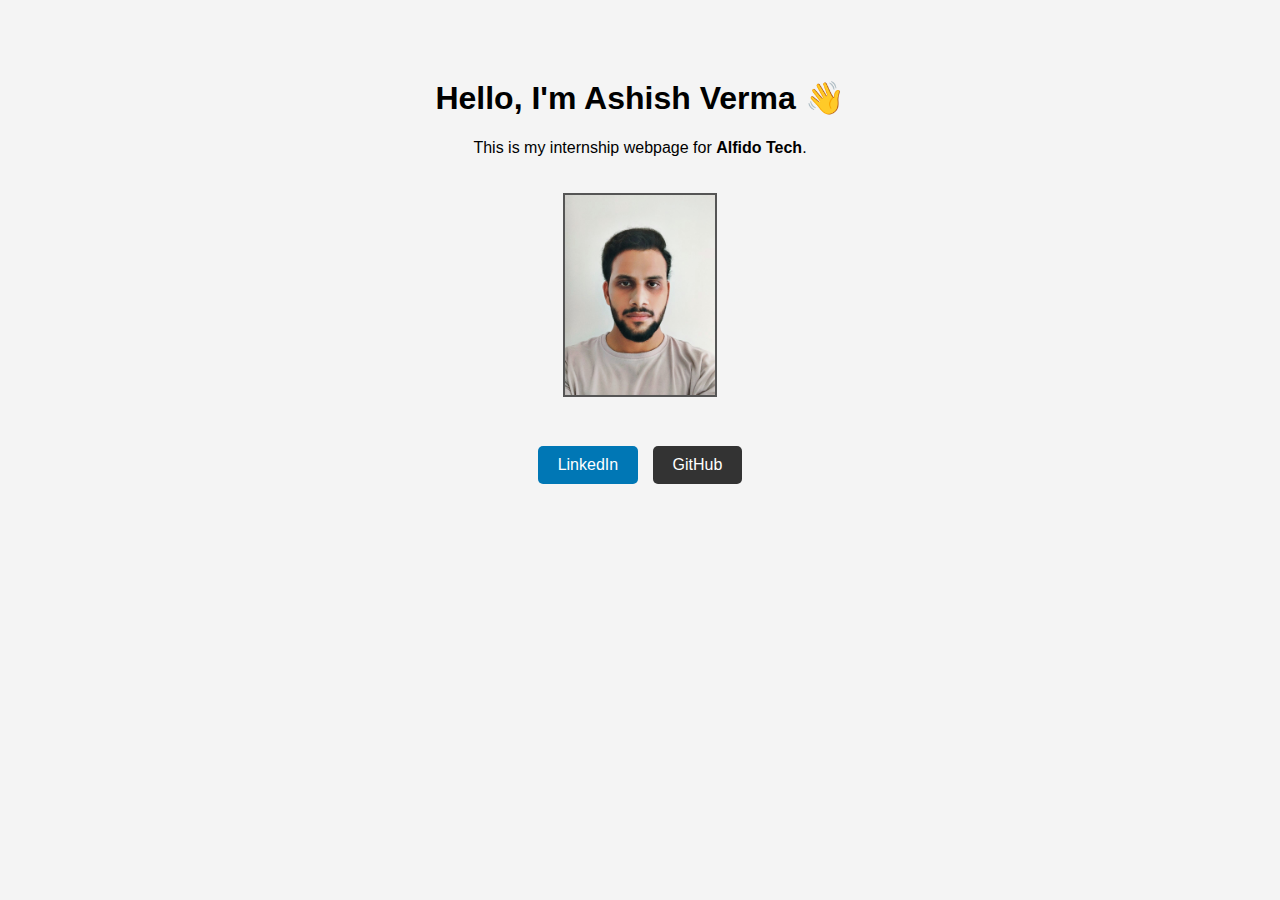
<file: index.html>
<!DOCTYPE html>
<html lang="en">
<head>
  <meta charset="UTF-8">
  <title>Ashish Verma - Alfido Tech</title>
  <style>
    body {
      text-align: center;
      font-family: Arial, sans-serif;
      background-color: #f4f4f4;
      padding-top: 50px;
    }
    img {
      width: 150px;
      border-radius: 0%;
      margin: 20px 0;
      border: 2px solid #555;
    }
    a {
      text-decoration: none;
      color: white;
      background-color: #0077b5;
      padding: 10px 20px;
      border-radius: 5px;
      margin: 5px;
      display: inline-block;
    }
    a.github {
      background-color: #333;
    }
  </style>
</head>
<body>

  <h1>Hello, I'm Ashish Verma 👋</h1>
  <p>This is my internship webpage for <strong>Alfido Tech</strong>.</p>

  <img src="images/ashish.jpg" alt="Ashish's Photo">

  <div style="margin-top: 20px;">
    <a href="https://www.linkedin.com/feed/" target="_blank">LinkedIn</a>
    <a href="https://github.com/ashishverma1861" class="github" target="_blank">GitHub</a>
  </div>

</body>
</html>
</file>
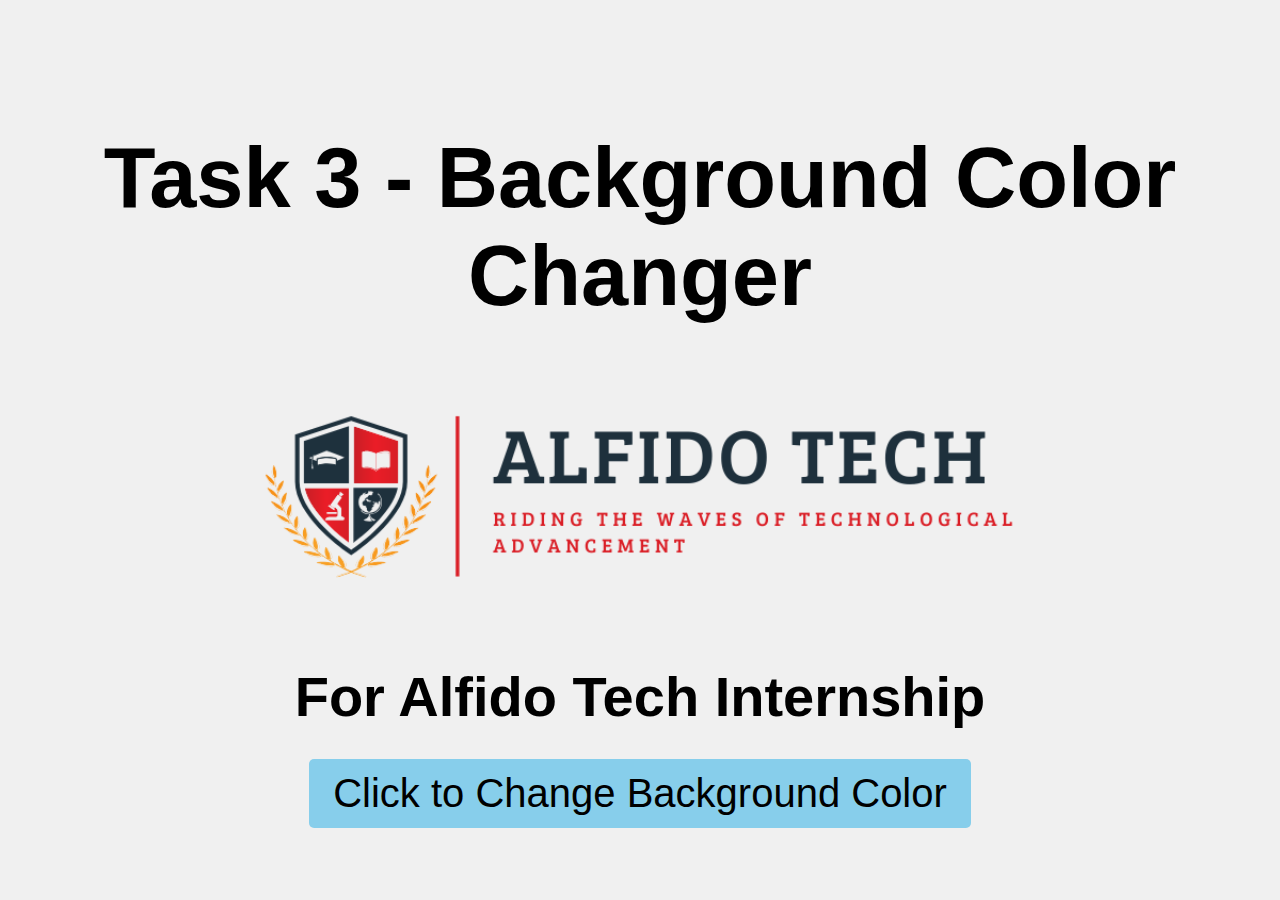
<file: task-3/index.html>
<!DOCTYPE html>
<html lang="en">
<head>
  <meta charset="UTF-8">
  <meta name="viewport" content="width=device-width, initial-scale=1">
  <title>Task 3 - Background Color Changer</title>
  <link rel="stylesheet" href="style.css">
</head>
<body>

  <h1>Task 3 - Background Color Changer</h1>

  <img src="images/logo.png" alt="Alfido Tech Logo">

  <h3>For Alfido Tech Internship</h3>

  <button onclick="changeBackgroundColor()">Click to Change Background Color</button>

  <script src="script.js"></script>
</body>
</html>
</file>
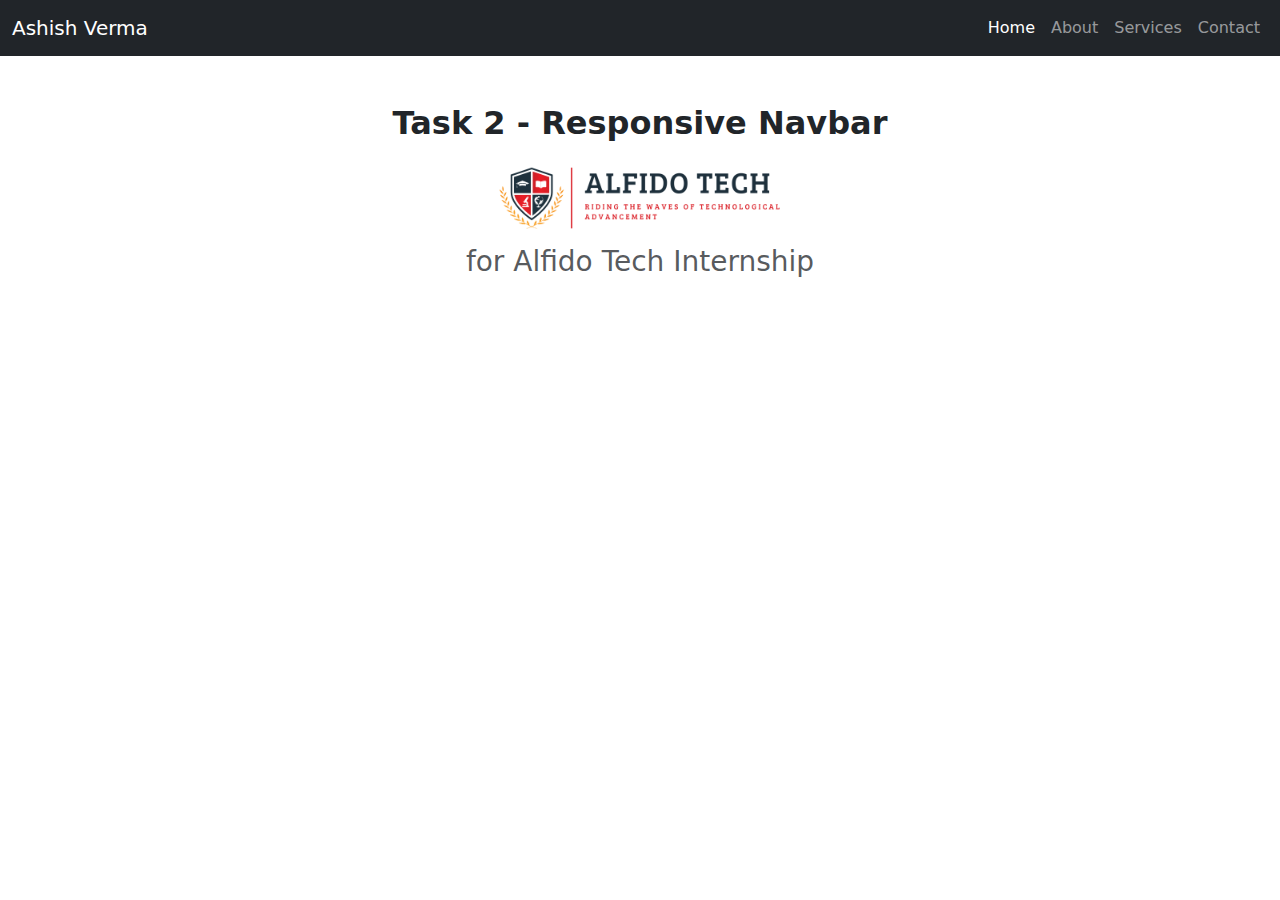
<file: task-2/task2-navbar.html>
<!DOCTYPE html>
<html lang="en">
<head>
  <meta charset="UTF-8">
  <meta name="viewport" content="width=device-width, initial-scale=1">
  <title>Task 2 - Responsive Navbar</title>
  <link href="https://cdn.jsdelivr.net/npm/bootstrap@5.3.2/dist/css/bootstrap.min.css" rel="stylesheet">
</head>
<body>
    

<!-- Navbar Start -->
<nav class="navbar navbar-expand-lg navbar-dark bg-dark">
  <div class="container-fluid">
    <a class="navbar-brand" href="#">Ashish Verma</a>
    <button class="navbar-toggler" type="button" data-bs-toggle="collapse"
      data-bs-target="#navbarNav" aria-controls="navbarNav"
      aria-expanded="false" aria-label="Toggle navigation">
      <span class="navbar-toggler-icon"></span>
    </button>

    <div class="collapse navbar-collapse" id="navbarNav">
      <ul class="navbar-nav ms-auto">
        <li class="nav-item"><a class="nav-link active" href="#">Home</a></li>
        <li class="nav-item"><a class="nav-link" href="#">About</a></li>
        <li class="nav-item"><a class="nav-link" href="#">Services</a></li>
        <li class="nav-item"><a class="nav-link" href="#">Contact</a></li>
      </ul>
    </div>
  </div>
</nav>
<!-- Navbar End -->
<br>
<div class="text-center my-4">
  <h2 class="fw-bold">Task 2 - Responsive Navbar</h2>

  <!-- Logo Image Bigger and Centered -->
  <img src="image/Logo 2.png" alt="Alfido Tech Logo" width="300" class="my-3">

  <h3 class="text-muted">for Alfido Tech Internship</h3>
</div>

<script src="https://cdn.jsdelivr.net/npm/bootstrap@5.3.2/dist/js/bootstrap.bundle.min.js"></script>
</body>
</html>
</file>
<file: task-3/style.css>
body {
  margin: 0;
  padding: 0;
  background-color: #f0f0f0;
  font-family: Arial, sans-serif;
  display: flex;
  flex-direction: column;
  align-items: center;
  justify-content: center;
  min-height: 100vh;
  text-align: center;
}

img {
  width: 800px; 
  margin-bottom: 30px;
  margin-top: 30px;
  background-color: #f0f0f0;
}


h1 {
  font-size: 5.3rem; 
  color: black;
}

h3 {
  font-size: 3.5rem;
  color: black;
  margin-bottom: 30px;
}

button {
  padding: 12px 24px;
  font-size: 2.5rem;
  background-color: skyblue;
  color: black;
  border: none;
  border-radius: 5px;
  cursor: pointer;
}

button:hover {
  background-color: white;
}
</file>
